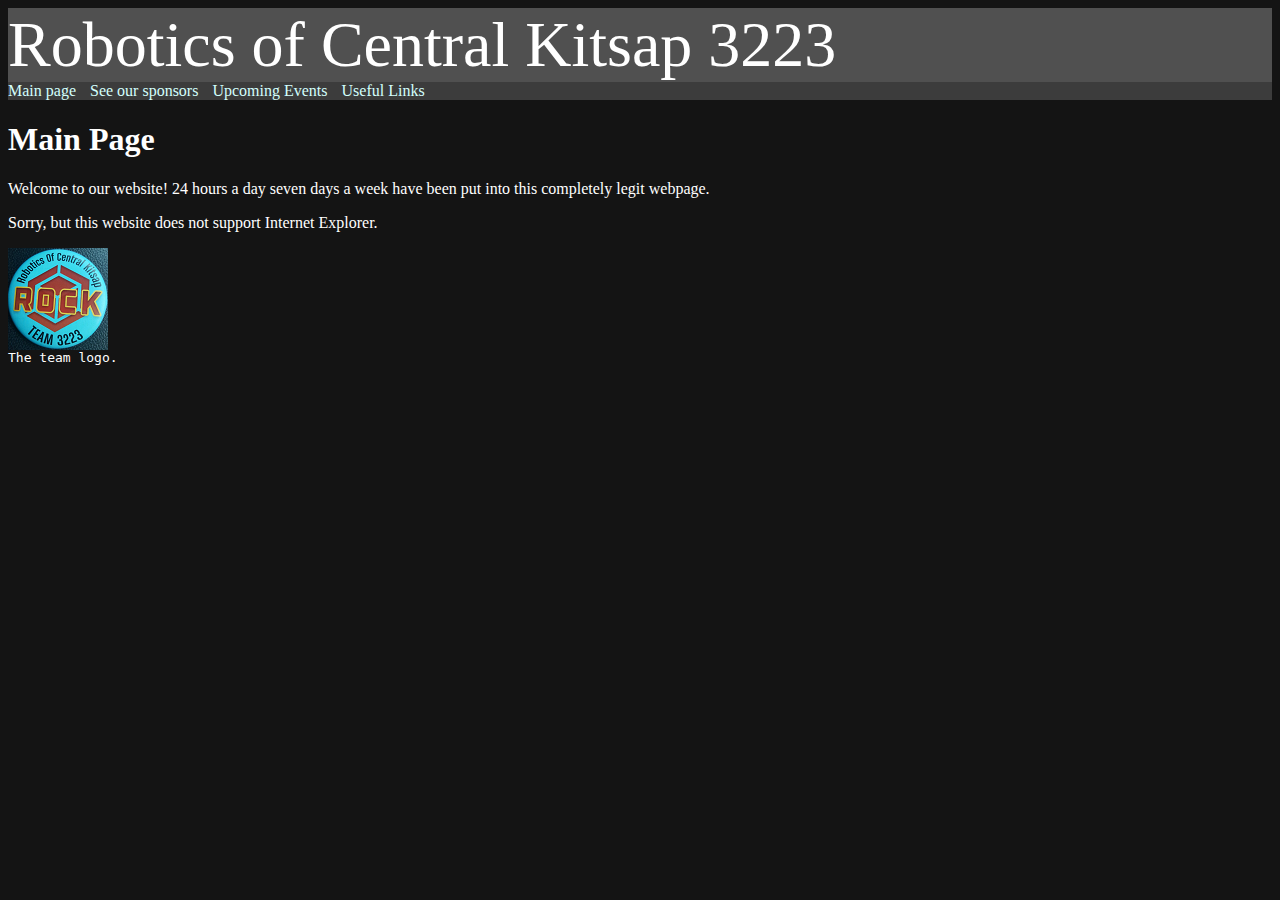
<file: index.html>
<html>
    <meta http-equiv="refresh" content="600">
    <meta charset="UTF-8">
    <meta name="viewport" content="width=device-width, initial-scale=1.0">
    <head>
        <title>
            ROCK 3223 Main Page
        </title>
        <link rel="stylesheet" href="styles.css">
    </head>
    <body>
        <header>
            <! Introduction!!>
            Robotics of Central Kitsap 3223
        </header>
        <nav>
            <! Navigation!!>
            <div><a class="linka" href="mock-site.html">Main page</a>  <a class="linka" href="sponsors.html">See our sponsors</a>   <a class="linka" href="events.html">Upcoming Events</a>  <a class="linka" href="team.html">Useful Links</a></div>
        </nav>
        <h1>
            <b>Main Page</b>
        </h1>
        <p>
            Welcome to our website! 24 hours a day seven days a week have been put into this completely legit webpage.
        </p>
        <p>
            Sorry, but this website does not support Internet Explorer.
        </p>
        <pre>
<img src="Screenshot_20170320-173659.png" alt="error.png"></img>
The team logo.
<! Please contribute to the I am poor fund. >
<! Our team is so great, we always end up with a robot somehow. We "never" end up last in a competition. And most importantly, our robot never caught on fire last year. >
</pre>
    </body>
</html>
</file>
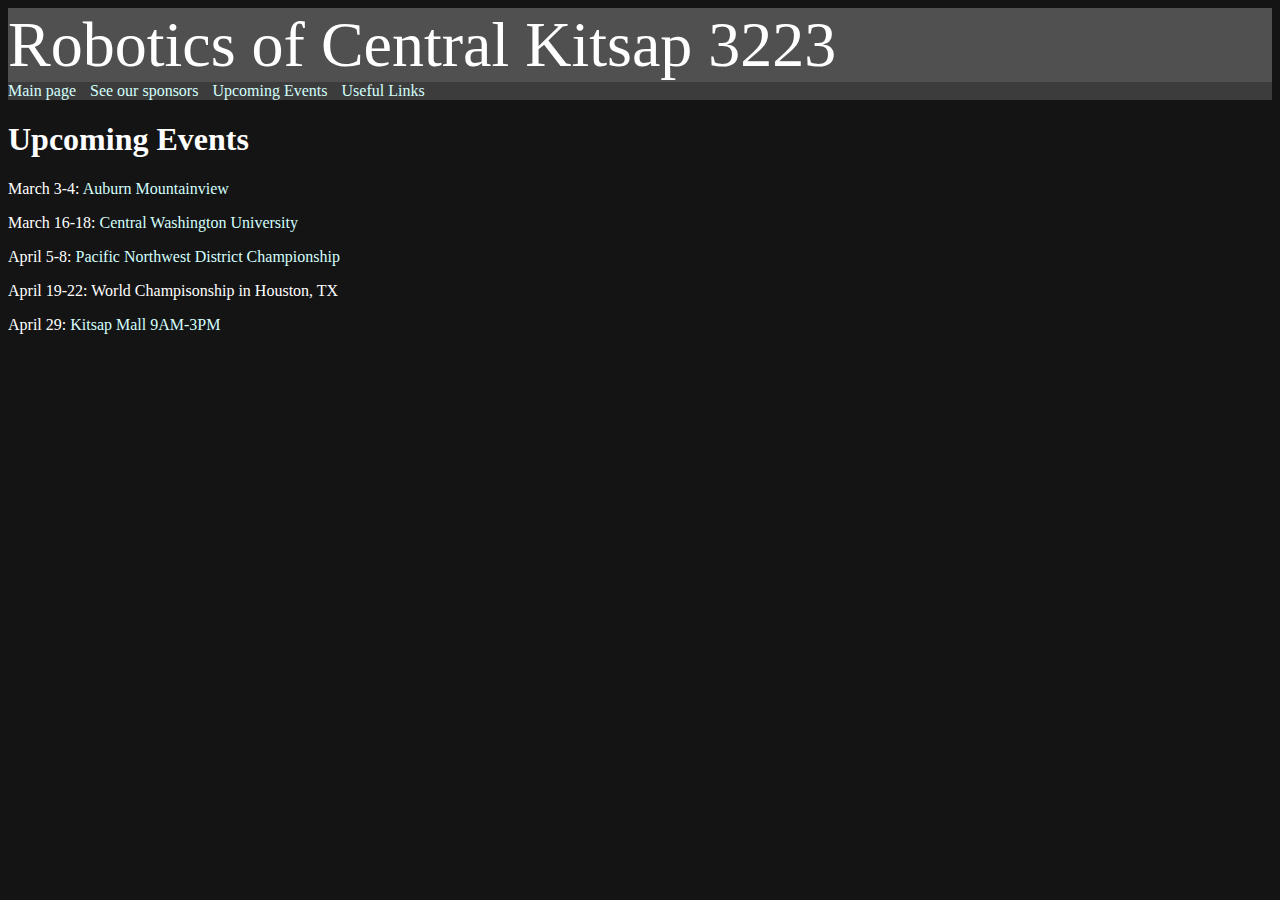
<file: events.html>
<html>
    <meta http-equiv="refresh" content="600">
    <meta charset="UTF-8">
    <meta name="viewport" content="width=device-width, initial-scale=1.0">
    <head>
        <title>
            ROCK 3223 Upcoming Events
        </title>
        <link rel="stylesheet" href="styles.css">
    </head>
    <body>
         <header>
                <! Introduction!! Comments!!>
                Robotics of Central Kitsap 3223
            </header>
            <nav>
                <! Navigation!!>
                <div><a class="linka" href="index.html">Main page</a>  <a class="linka" href="sponsors.html">See our sponsors</a>   <a class="linka" href="events.html">Upcoming Events</a>  <a class="linka" href="team.html">Useful Links</a></div>
            </nav>
        <h1>
            <b>Upcoming Events</b>
        </h1>
        <p>
            March 3-4: <a href="https://www.google.com/maps/place/Auburn+Mountainview+High+School/@47.3419907,-122.1741694,17z/data=!3m1!4b1!4m5!3m4!1s0x54905f33339e7f1f:0xedba6c6d3fa95904!8m2!3d47.3419907!4d-122.1719807">Auburn Mountainview</a>
        </p>
        <p>
            March 16-18: <a href="https://www.google.com/maps/place/Central+Washington+University/@47.1720165,-122.6418881,12z/data=!4m8!1m2!2m1!1sCentral+Washington+University!3m4!1s0x5491074c00da9d0f:0x368218504bfad7a1!8m2!3d47.1720165!4d-122.5718503">Central Washington University</a>
        </p>
        <p>
            April 5-8: <a href="https://www.google.com/maps/place/Veterans+Memorial+Coliseum/@45.532141,-122.6715186,17z/data=!3m1!4b1!4m5!3m4!1s0x5495a7530c25e16f:0x3e7a8de21c9d8b3d!8m2!3d45.532141!4d-122.6693299">Pacific Northwest District Championship</a>
        </p>
        <p>
            April 19-22: World Champisonship in Houston, TX
        </p>
        <p>
            April 29: <a href="https://www.google.com/maps/place/Kitsap+Mall/@47.656359,-122.6922767,17z/data=!3m1!4b1!4m5!3m4!1s0x54903ac07bd925c3:0x3318e65a76b00661!8m2!3d47.656359!4d-122.690088">Kitsap Mall 9AM-3PM</a>
        </p>
    </body>
</html>
</file>
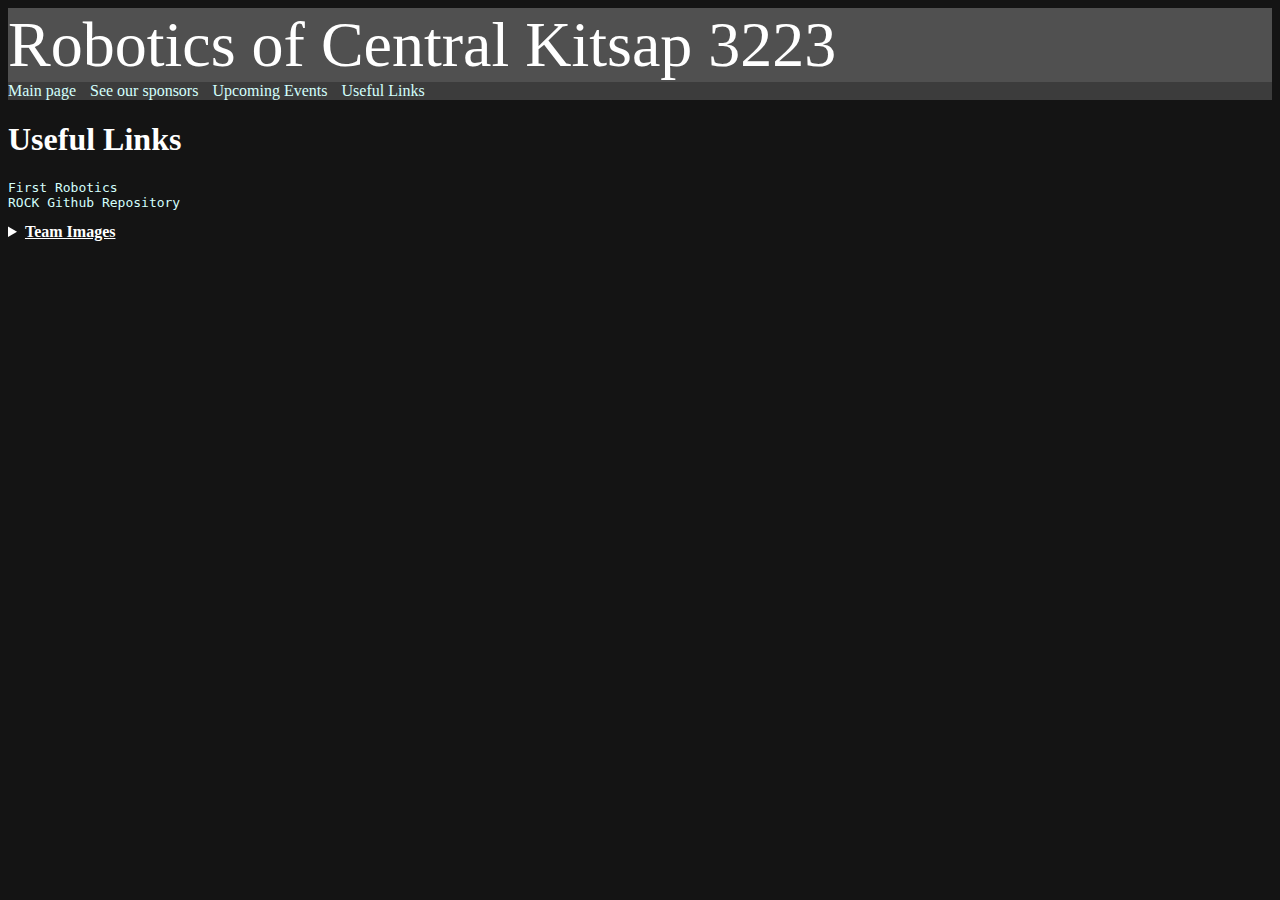
<file: team.html>
<html>
    <head>
        <title>
            ROCK 3223 Links
        </title>
        <link rel="stylesheet" href="styles.css">
    </head>
    <body>
        <header>
            <! Introduction!! Comments!!>
            Robotics of Central Kitsap 3223
        </header>
        <nav>
            <! Navigation!!>
            <div><a class="linka" href="index.html">Main page</a>  <a class="linka" href="sponsors.html">See our sponsors</a>   <a class="linka" href="events.html">Upcoming Events</a>  <a class="linka" href="team.html">Useful Links</a></div>
        </nav>
		<h1>
			<b>Useful Links</b>
		</h1>
        <pre>
<a href="https://www.firstinspires.org/">First Robotics</a>
<a href="https://github.com/Retro3223">ROCK Github Repository</a>
</pre>
	    <details>
            <summary><b><u>Team Images</u></b></summary>
            <section>
                <img src="20171025_180409.png" alt="error.png"></img>
				<img src="20171025_180519.png" alt="error.png"></img><img src="20171025_180307.png" alt="error.png"></img>
                <img class="image1" src="20170318_151138.jpg" alt="error.png"></img>
            </section>
		</details>
    </body>
</html>
</file>
<file: styles.css>
body {
    background-color: rgb(20, 20, 20);
    color: rgb(255, 255, 255);
}

nav {
    background-color: rgb(60,60,60);

}

a.linka {
	margin-right: 10px;
}

a.image1 {
	float: right;
}

header {
    background-color: rgb(80, 80, 80);
    font-size: 400%;
}

a:link {
    color: rgb(211, 255, 253); 
    background-color: transparent; 
    text-decoration: none;
}

a:visited {
    color: rgb(217, 255, 252);
    background-color: transparent;
    text-decoration: none;
}

a:hover {
    color: rgb(200, 200, 200);
    background-color: transparent;
    text-decoration: underline;
}

a:active {
    color: rgb(102, 102, 102);
    background-color: transparent;
    text-decoration: underline;
}
</file>
